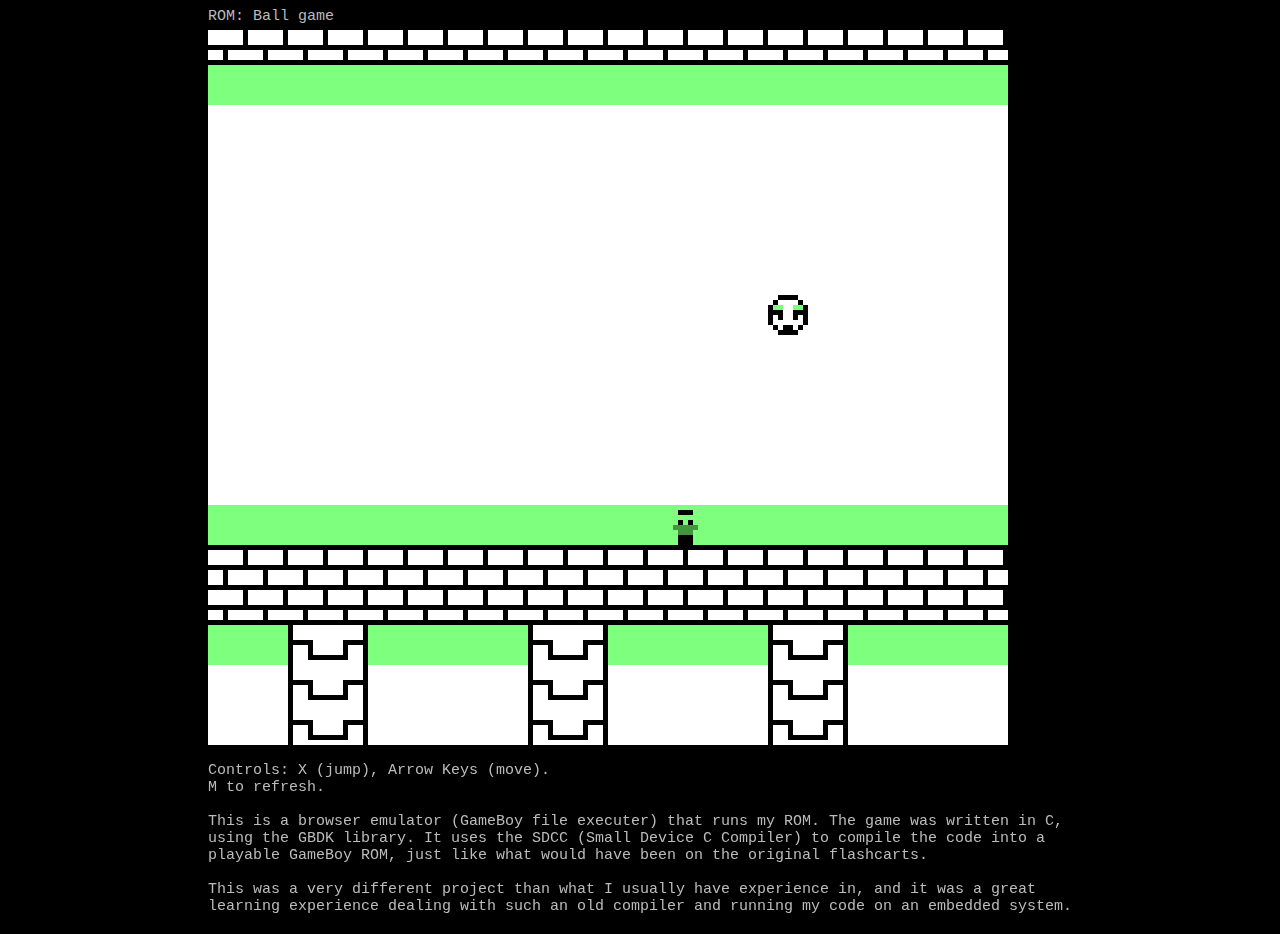
<file: GB ball game/index.html>
<!DOCTYPE html> <html lang='en'> <head> <meta charset='utf-8'> <meta content='width=device-width,initial-scale=1' name='viewport'> <meta content='ie=edge' http-equiv='X-UA-Compatible'> <link href='bundle.css' rel='stylesheet'/> <script src='bundle.js'></script> </head> <body> <div class='body-container'> <div class='flex-grow'></div> <div class='gb-canvas-container'> <div class='loading'>Loading ...</div> <div class='loaded'><span id='rom-title'></span></div> <canvas id='gb-canvas'></canvas> <div class='loaded'> <br> Controls: X (jump), Arrow Keys (move). <br> M to refresh. <br><br> This is a browser emulator (GameBoy file executer) that runs my ROM. The game was written in C, <br> using the GBDK library. It uses the SDCC (Small Device C Compiler) to compile the code into a <br> playable GameBoy ROM, just like what would have been on the original flashcarts. <br><br> </div> <div class='loaded'> This was a very different project than what I usually have experience in, and it was a great <br> learning experience dealing with such an old compiler and running my code on an embedded system. <br> </div> </div> <div class='flex-grow'></div> </div> </body> </html>
</file>
<file: GB ball game/bundle.css>
*{box-sizing:border-box;margin:0;padding:0}body,html{height:100%}body{background-color:#000;color:#bbb;font-family:monospace}.flex-grow{flex-grow:1}.body-container{display:flex;flex-direction:row;overflow:hidden;width:100%}.container-content{display:flex;flex:0;padding:8px;width:100%}.gb-canvas-container{display:inline-block;margin:8px}.gb-canvas-container>canvas,.gb-canvas-container>div{display:block}.loading{margin-top:1em}.loaded{display:none;font-size:15px}
</file>
